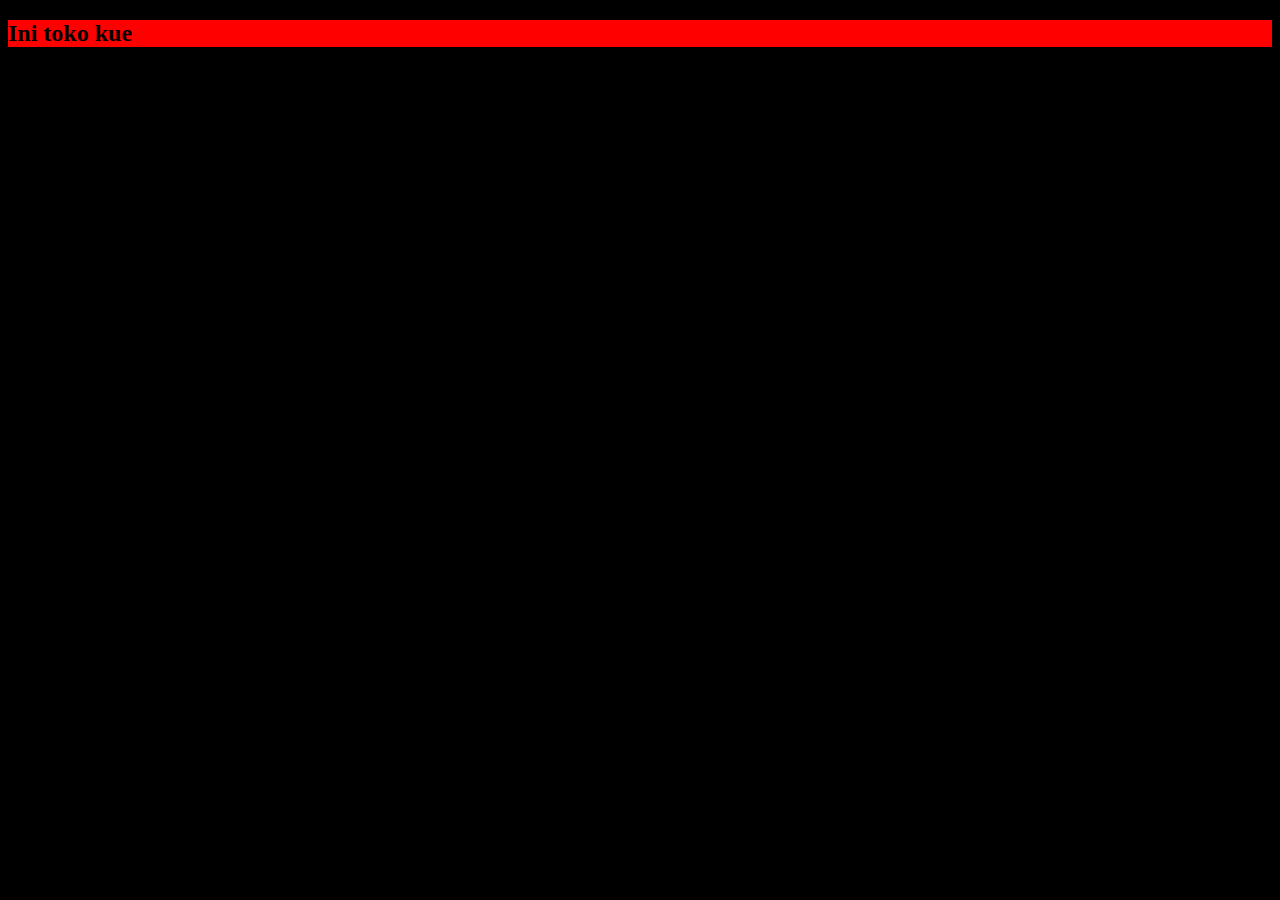
<file: index.html>
<!DOCTYPE html>
<html lang="en">
<head>
    <meta charset="UTF-8">
    <meta http-equiv="X-UA-Compatible" content="IE=edge">
    <meta name="viewport" content="width=device-width, initial-scale=1.0">
    <title>Website</title>
    <link rel="stylesheet" href="style.css">
</head>
<body>
    <h2>Ini toko kue</h2>
</body>
</html>
</file>
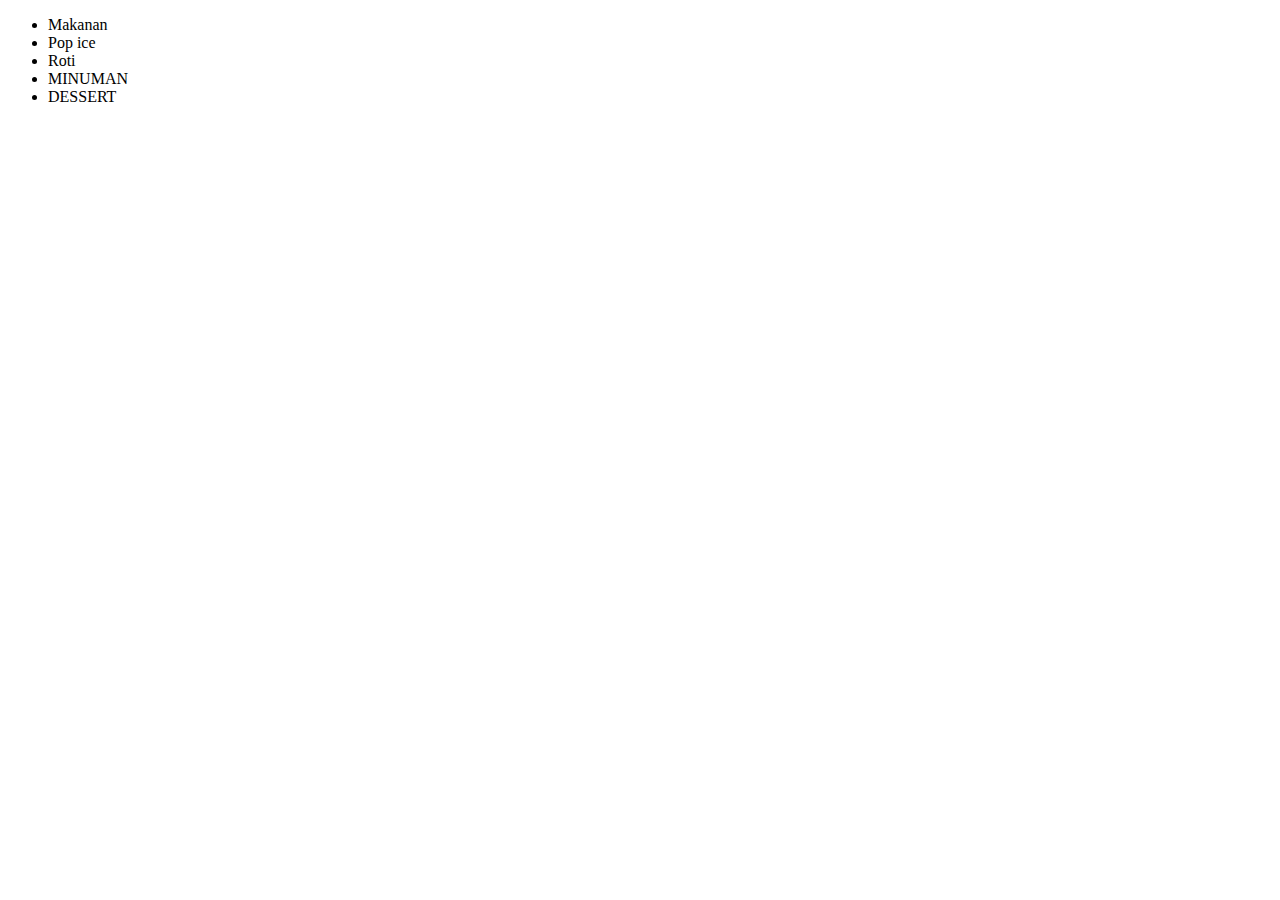
<file: menu.html>
<!DOCTYPE html>
<html lang="en">
<head>
    <meta charset="UTF-8">
    <meta http-equiv="X-UA-Compatible" content="IE=edge">
    <meta name="viewport" content="width=device-width, initial-scale=1.0">
    <title>Menu</title>
</head>
<body>
    <ul>
        <li>Makanan</li>
        <li>Pop ice</li>
        <li>Roti</li>
        <li>MINUMAN</li>
        <li>DESSERT</li>
    </ul>
</body>
</html>
</file>
<file: style.css>
body {
    background-color: #000000;
}

h2 {
    background-color: red;
}
</file>
